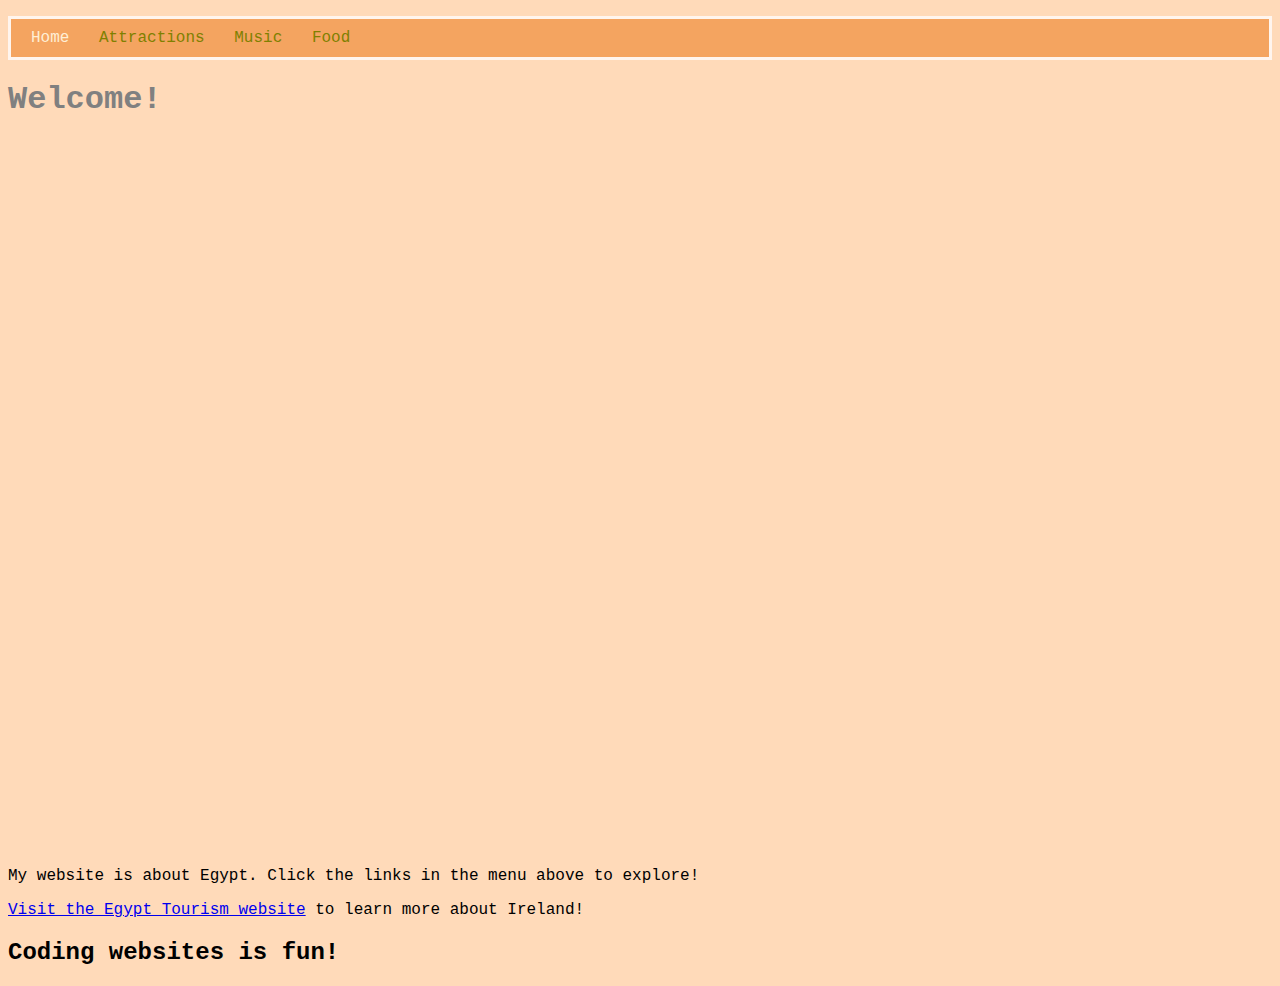
<file: index.html>
<!DOCTYPE html>
<html>
	<head>
		<title>Home</title>
		<meta charset="utf-8"/>
		<link rel="stylesheet" href="style.css">
	</head>
	<body>
    <header>
      <nav>
        <ul>
          <li>Home</li>
          <li><a href="attractions.html">Attractions</a></li>
          <li><a href="music.html">Music</a></li>
          <li><a href="food.html">Food</a></li>
        </ul>
      </nav>
    </header>
		<main>	
		
  		<h1>Welcome!</h1>
  		<div style="position:relative;height:0;padding-bottom:56.25%"><iframe src="https://www.youtube.com/embed/BapSQFJPMM0" width="640" height="360" frameborder="0" style="position:absolute;width:100%;height:100%;left:0" allowfullscreen></iframe></div>
  		<p>
        My website is about Egypt. Click the links in the menu above to explore!
      </p>
      
      <p>
        <a href="https://en.wikipedia.org/wiki/Egypt">Visit the Egypt Tourism website</a> to learn more about Ireland!
      </p>
  		<h2>
  		  Coding websites is fun!
  		</h2>
		</main>
  	<footer>
  	  
  	</footer>	
	</body>
</html>
</file>
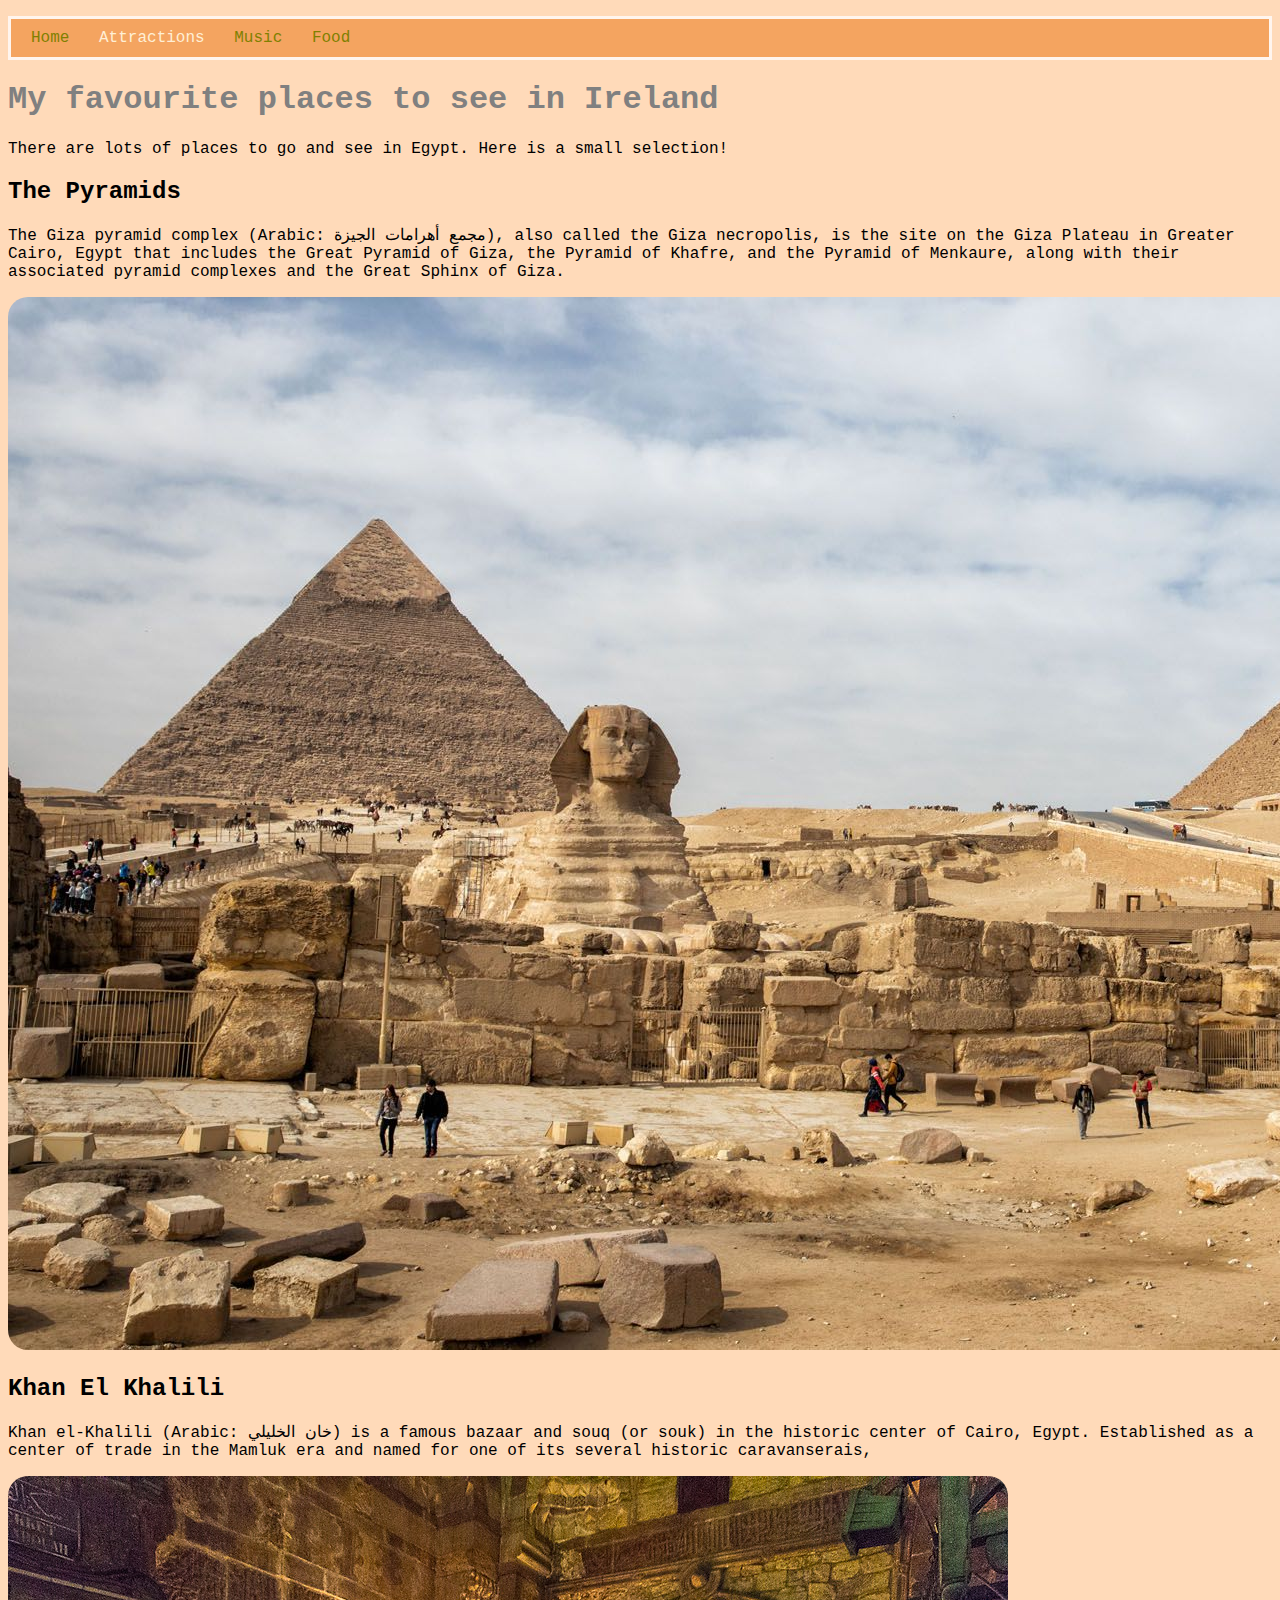
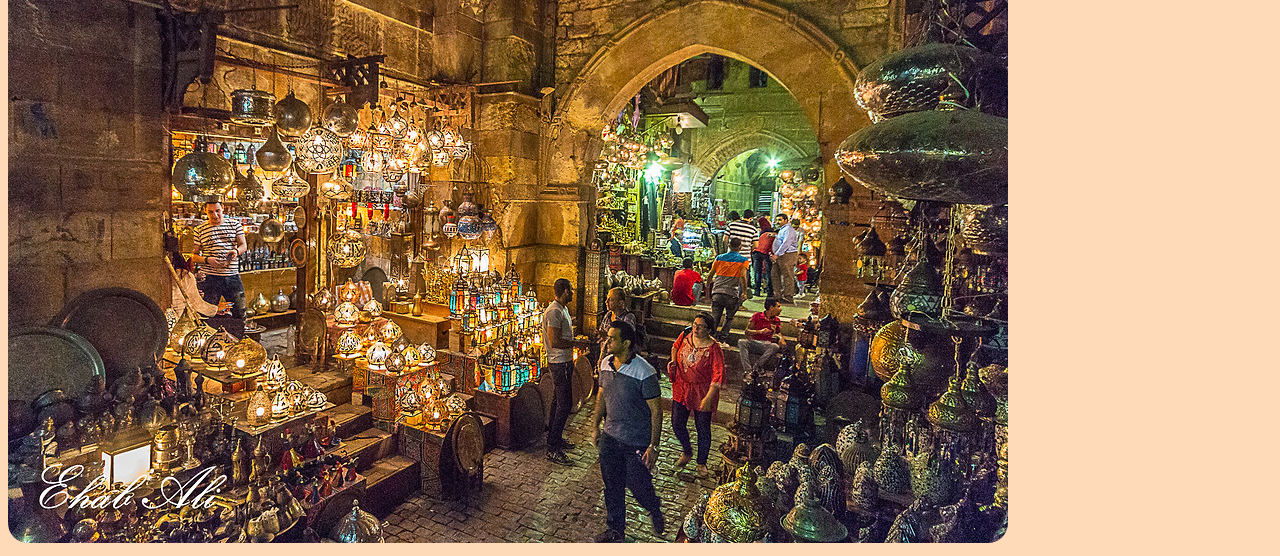
<file: attractions.html>
<!DOCTYPE html>
<html>
	<head>
		<title>Attractions in Ireland</title>
		<meta charset="utf-8"/>
    <link rel="stylesheet" href="style.css">
	</head>
	<body>
	  <header>
	    <nav>
        <ul>
          <li><a href="index.html">Home</a></li>
          <li>Attractions</li>
          <li><a href="music.html">Music</a></li>
          <li><a href="food.html">Food</a></li>
        </ul>
      </nav>
	  </header>
	  <main>
	    
	    
      <h1>My favourite places to see in Ireland</h1>
      <p>
       There are lots of places to go and see in Egypt.
       Here is a small selection!
      </p>  
      
      <h2>The Pyramids</h2>
      <p>
        The Giza pyramid complex (Arabic: مجمع أهرامات الجيزة), also called
        the Giza necropolis, is the site on the Giza Plateau in Greater
        Cairo, Egypt that includes the Great Pyramid of Giza, the Pyramid of
        Khafre, and the Pyramid of Menkaure, along with their associated
        pyramid complexes and the Great Sphinx of Giza.
      </p>
      <img src="./the pyramids.jpg" class="mediumPictures" />
      <h2>Khan El Khalili</h2>
      <p>
        Khan el-Khalili (Arabic: خان الخليلي) is a famous bazaar and souq
        (or souk) in the historic center of Cairo, Egypt. Established as a
        center of trade in the Mamluk era and named for one of its several
        historic caravanserais,
      </p>
      <img src="./khankhalili.jpg" class="mediumPictures" />
    	  
		  <!-- <h2>Places to Visit in Dublin</h2>
		  <iframe src="https://www.google.com/maps/embed?pb=!1m18!1m12!1m3!1d152515.98633810444!2d-6.385786963763906!3d53.324238066857994!2m3!1f0!2f0!3f0!3m2!1i1024!2i768!4f13.1!3m3!1m2!1s0x48670e80ea27ac2f%3A0xa00c7a9973171a0!2sDublin!5e0!3m2!1sen!2sie!4v1496070218660" width="400px" height="200px" frameborder="0" style="border:0" allowfullscreen></iframe>
		  
		  <p>Dublin is the capital city of Ireland. Here are some of the things to see there:</p>
		    <ul>
		      <li>Dublin Zoo</li>
		      <li>Wax Museum</li>
		      <li>Epic Ireland</li>
		    </ul> -->
		  
	  </main>
	  <footer>
	    
	  </footer>
	</body>
</html>
</file>
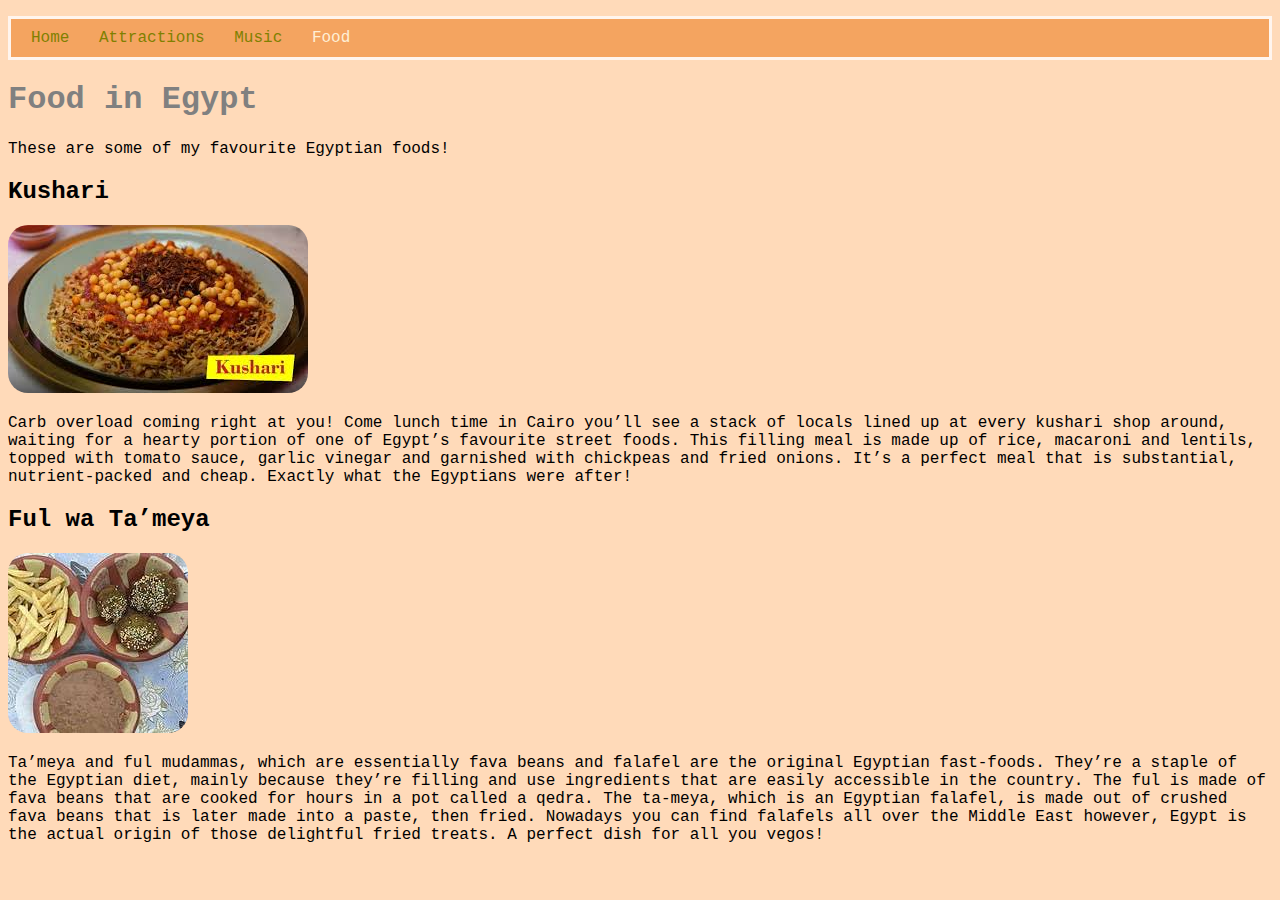
<file: food.html>
<!DOCTYPE html>
<html>
	<head>
		<title>Irish Food</title>
		<meta charset="utf-8"/>
    <link rel="stylesheet" href="style.css">
	</head>
	<body>
	  <header>
	    <nav>
        <ul>
          <li><a href="index.html">Home</a></li>
          <li><a href="attractions.html">Attractions</a></li>
          <li><a href="music.html">Music</a></li>
          <li>Food</li>
        </ul>
      </nav>
	  </header>
	  <main>
	    
      <h1>Food in Egypt</h1>
      <p>These are some of my favourite Egyptian foods!</p>

        <h2>Kushari</h2>
        <img src="[data-uri]" alt="">
        <p>
          Carb overload coming right at you! Come lunch time in Cairo you’ll
          see a stack of locals lined up at every kushari shop around, waiting
          for a hearty portion of one of Egypt’s favourite street foods. This
          filling meal is made up of rice, macaroni and lentils, topped with
          tomato sauce, garlic vinegar and garnished with chickpeas and fried
          onions. It’s a perfect meal that is substantial, nutrient-packed and
          cheap. Exactly what the Egyptians were after!
        </p>

        <h2>Ful wa Ta’meya</h2>
        <img src="[data-uri]" alt="">
        <p>
          Ta’meya and ful mudammas, which are essentially fava beans and
          falafel are the original Egyptian fast-foods. They’re a staple of
          the Egyptian diet, mainly because they’re filling and use
          ingredients that are easily accessible in the country. The ful is
          made of fava beans that are cooked for hours in a pot called a
          qedra. The ta-meya, which is an Egyptian falafel, is made out of
          crushed fava beans that is later made into a paste, then fried.
          Nowadays you can find falafels all over the Middle East however,
          Egypt is the actual origin of those delightful fried treats. A
          perfect dish for all you vegos!
        </p>

	  </main>
	  <footer>
	    
	  </footer>
	</body>
</html>
</file>
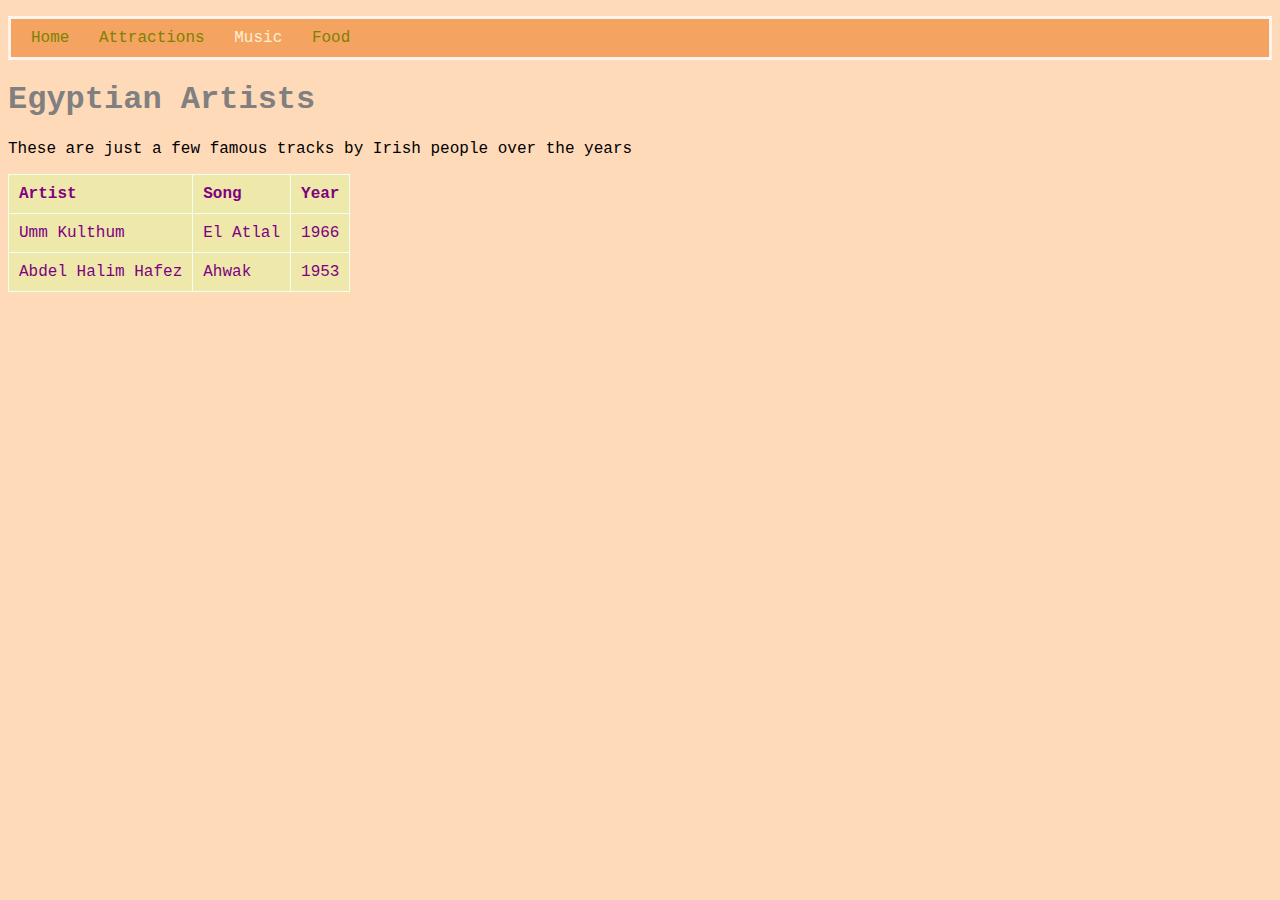
<file: music.html>
<!DOCTYPE html>
<html>
	<head>
		<title>Music in Egypt</title>
		<meta charset="utf-8"/>
		<link rel="stylesheet" href="style.css">
	</head>
	<body>
	  <header>
	    <nav>
        <ul>
          <li><a href="index.html">Home</a></li>
          <li><a href="attractions.html">Attractions</a></li>
          <li>Music</li>
          <li><a href="food.html">Food</a></li>
        </ul>
      </nav>
	  </header>
	  <main>
	   
	    <h1>Egyptian Artists</h1>   
	    <p>
	      These are just a few famous tracks by Irish people over the years 
	    </p>
	    
	    
	      
	    <table>
			<tr>
			  <th>Artist</th>
			  <th>Song</th>
			  <th>Year</th>
			</tr>
			<tr>
			  <td>Umm Kulthum</td>
			  <td>El Atlal</td>
			  <td>1966</td>
			</tr>
			<tr>
			  <td>Abdel Halim Hafez</td>
			  <td>Ahwak</td>
			  <td>1953</td>
			</tr>
  
	    
	    
	  </main>
	  <footer>
	    
	  </footer>
	</body>
</html>
</file>
<file: style.css>
body{
     background-color: peachpuff;
    font-family: 'Courier New', Courier, monospace;
}
h1{
    color: grey;
    font-family: 'Courier New', Courier, monospace;
}
h2{
    font-family: 'Courier New', Courier, monospace;

}
h3{
    font-family: 'Courier New', Courier, monospace;

}
nav ul {
    border-style: solid;
    border-color: seashell;
    border-width: 10p;
    background-color: sandybrown;
    padding: 10px;
}
nav ul li {
    list-style-type:none;
    display: inline;
    margin-right: 10px;
    margin-left: 10px;
    border-color: aliceblue;
    color: papayawhip;
}
nav ul li a{
    color: olive ;
    text-decoration:none ;
} 
 img{
    border-radius:20px;
 }
 table,th,td {
    border: solid;
    border-collapse: collapse;
    border-color: honeydew;
    border-width: 1px;
 }

 tr{
    background-color:palegoldenrod ;
 }
  th , td{
    padding: 10px;
    text-align: left;
    color: purple;
  }
</file>
